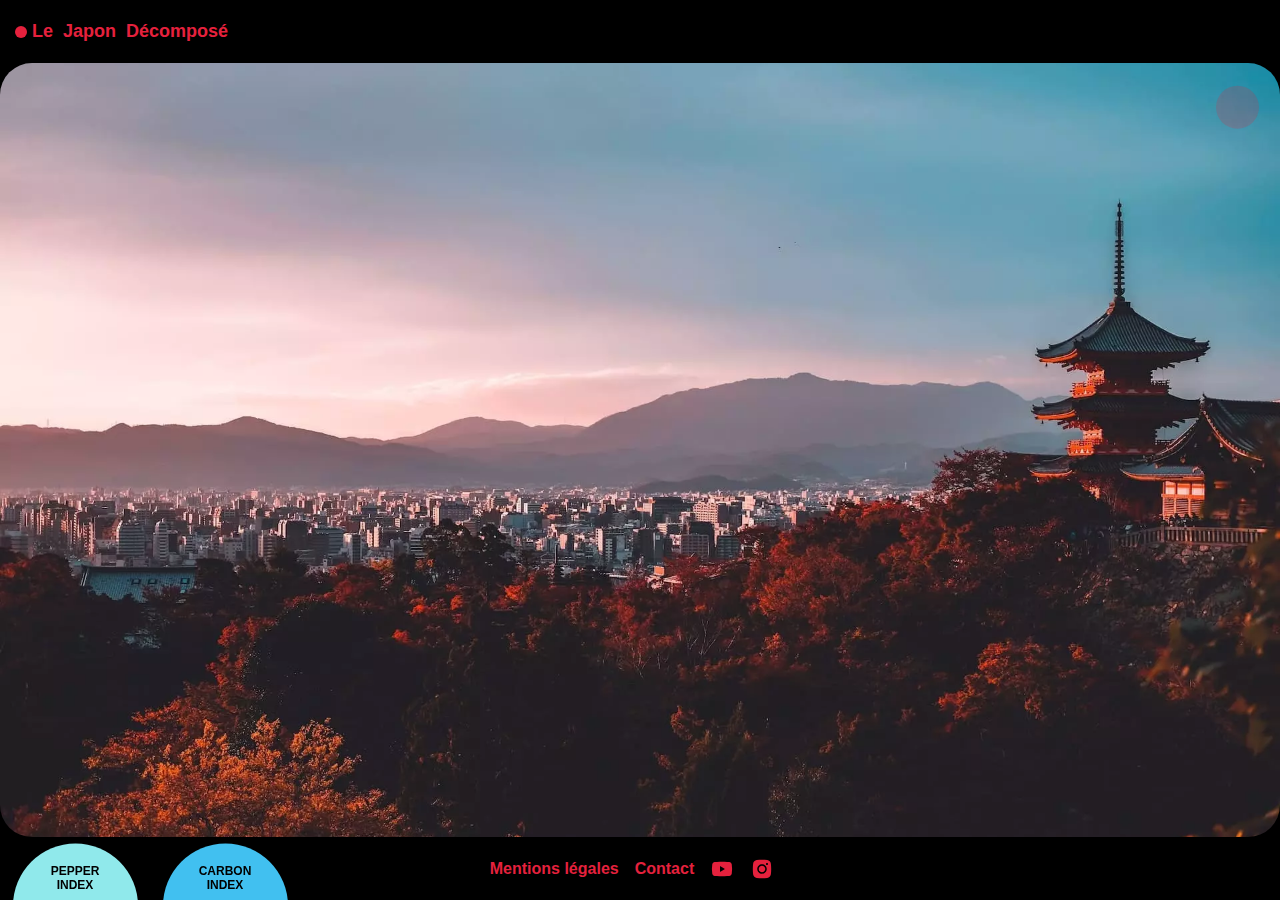
<file: index.html>
<html>
<!DOCTYPE html>
<html lang=fr>
<head>
<meta http-equiv=cache-control content="max-age=3600" />
<meta charset=utf-8 />
<meta name=viewport content="width=device-width, initial-scale=1, shrink-to-fit=no" />
<meta name=description content="Découvrez et apprenez le japonais, immergez-vous dans la géographie, l'histoire du Japon, ainsi que l'art japonais !">
<meta name=keywords content="Japon Blog Japonais Langue Japonaise Histoire Géographie Apprendre JLPT Art">
<link rel=stylesheet href=./styles.css />
<title>Le Japon Décomposé - Blog sur le Japon et la langue Japonaise</title>
<link rel="shortcut icon" type=image/svg+xml href=public/img/circle-solid.svg alt=Favicone />
</head>
<body>
<div class=splash>
<img class="fade-in sslogo" src=public/logos/japon_decompose_logo.png alt="Logo Japon Décmposé" />
</div>
<header>
<nav>
<a class=navbar-brand href=index.html title="Recharger la page d'acceuil">
<div class=point></div>
<h1>Le &nbsp;Japon &nbsp;Décomposé</h1>
</a>
</nav>
</header>
<main>
<div id=banquiseScore>
<div>
<p>PEPPER<br>INDEX</p>
<p>A</p>
<p>Indicateur impact environnemental et performance</p>
<p>93.6 / 100</p>
<svg xmlns=http://www.w3.org/2000/svg width=32 height=24.727 fill=%23293d3c xmlns:v=https://vecta.io/nano alt=Piment>
<path d="M31.575 12.942c-.5-.458-1.456.632-2.351 1.485s-3.086 2.235-7.308-.168c-1.629-.927-7.658-9.523-10.134-11.026-.821-.522-1.758-.835-2.728-.912a1.05 1.05.0 01.527.321c.825.966-.545 3.443-3.061 5.531s-5.225 3-6.05 2.031a1 1 0 01-.222-.51c-.019.061-.041.121-.058.182.0.0-2.173 6.409 8.27 12.354s17.719-.5 18.561-1.171c.924-.743 6.55-6.299 4.554-8.117zM.898 8.873c.5.587 2.548-.3 4.571-1.979s3.257-3.517 2.756-4.1c-.4-.466-1.771.0-3.333 1.049A2.1 2.1.0 013.815 2.5C3.733 1.83 3.83.64 3.709.3A.3.3.0 003.641.116c-.224-.262-.932-.038-1.582.5s-.995 1.189-.771 1.451a8.63 8.63.0 001.628 3.356h0C1.343 6.9.461 8.361.898 8.873z" />
</svg>
<button>
<a href=https://www.labanqui.se/ target=_blank title="Se renseigner sur l'impact écologique du numérique">En savoir plus</a>
</button>
</div>
<div>
<p>CARBON<br>INDEX</p>
<p>CO<sub>2</sub></p>
<p>Estimation des rejets de CO2 du site</p>
<p>0.09g</p>
<svg xmlns=http://www.w3.org/2000/svg width=90 height=64 xmlns:v=https://vecta.io/nano alt=Nuage>
<path d='M67.57 18.705a24.43 24.43 0 0 0-7.522-12.612A24 24 0 0 0 44.075 0C30.677.079 19.871 10.988 19.919 24.386q0 .313.008.626-.307-.01-.613-.01c-10.77 0-19.5 8.73-19.5 19.5s8.73 19.5 19.5 19.5h48.252c12.406-.143 22.388-10.24 22.388-22.648S79.972 18.85 67.566 18.707z' fill=%23293d3c />
</svg>
<button><a href=https://muchas-glacias.com/ target=_blank title="Découvrir l'impact écologique d'un site">Faire le test</a></button>
</div>
</div>
<nav class=floating_nav>
<ul>
<li class="navLink clicked">
<a href=#home title="Se rendre à la section principale">Home</a>
</li>
<li class=navLink>
<a href=#langue title="Se rendre à la section 'Langue'">Langue</a>
</li>
<li class=navLink>
<a href=#histoire title="Se rendre à la section 'Histoire'">Histoire</a>
</li>
<li class=navLink>
<a href=#geographie title="Se rendre à la section 'Géographie'">Geographie</a>
</li>
<li class=navLink>
<a href=#art title="Se rendre à la section 'Art'">Art</a>
</li>
<li class=navLink>
<a href=#ressources title="Se rendre à la section 'Ressources'">Ressources</a>
</li>
<li class=navLink>
<a href=#disclaimer title="Se rendre à la section 'Disclaimer'">Disclaimer</a>
</li>
</ul>
</nav>
<section id=home>
<img src=public/img/carousel-info.webp alt="Kyoto picture" />
</section>
<section id=langue>
<img loading=lazy src=public/img/langue.webp alt="Cahier avec des caractères japonais">
<h2>La Langue</h2>
</section>
<section id=histoire>
<img loading=lazy src=public/img/histoire.webp alt="Temple japonais de l'époque d'Edo">
<h2>L'Histoire</h2>
</section>
<section id=geographie>
<img loading=lazy src=public/img/geographie.webp alt="Vue sur le Mont Fuji">
<h2>La Géographie</h2>
</section>
<section id=art>
<img loading=lazy src=public/img/art.webp alt="La Grande Vague de Kanagawa">
<h2>L'Art</h2>
</section>
<section id=ressources>
<img loading=lazy src=public/img/ressources.webp alt="Application Drops pour apprendre les langues">
<h2>Ressources</h2>
</section>
<section id=disclaimer>
<img loading=lazy src=public/img/disclaimer.webp alt="Mai Sakurajima">
<h2>Disclaimer</h2>
</section>
</main>
<footer>
<div class=footerNav>
<nav>
<ul>
<li>
<a class=nav-link href=public/pages/legal/legal.html title="Consulter les mentions légales">
<h2>Mentions légales</h2>
</a>
</li>
<li>
<a class=nav-link href=public/pages/contact/contact.html title="Entrer en contact avec le propriétaire du site">
<h2>Contact</h2>
</a>
</li>
<br class=break>
<li>
<a class=nav-link href="YT Channel" target=_blank title="Découvrir notre chaîne YouTube">
<h3 width=48px height=48px>
<svg width=24 height=24 viewBox="0 0 24 24" fill=none xmlns=http://www.w3.org/2000/svg alt="Logo YouTube">
<path fill-rule=evenodd clip-rule=evenodd d="M6.98888 4.89055C10.3246 4.62958 13.6755 4.62958 17.0112 4.89055L19.2519 5.06585C20.5 5.16349 21.521 6.09889 21.7273 7.33366C22.2435 10.4232 22.2435 13.5769 21.7273 16.6664C21.521 17.9012 20.5 18.8366 19.2519 18.9342L17.0112 19.1095C13.6755 19.3705 10.3246 19.3705 6.98888 19.1095L4.74818 18.9342C3.50011 18.8366 2.47909 17.9012 2.27278 16.6664C1.75657 13.5769 1.75657 10.4232 2.27278 7.33366C2.47909 6.09889 3.50011 5.16349 4.74818 5.06585L6.98888 4.89055ZM10 14.4702V9.52989C10 9.2967 10.2544 9.15267 10.4543 9.27264L14.5713 11.7428C14.7655 11.8593 14.7655 12.1408 14.5713 12.2573L10.4543 14.7274C10.2544 14.8474 10 14.7034 10 14.4702Z" fill=black />
</svg>
</h3>
</a>
</li>
<li>
<a class=nav-link href=Insta target=_blank title="Visiter notre compte Instagram">
<h3>
<svg width=24 height=24 viewBox="0 0 24 24" fill=none xmlns=http://www.w3.org/2000/svg alt="Logo Instagram">
<path d="M12 8.75005C10.2051 8.75005 8.75 10.2051 8.75 12C8.75 13.795 10.2051 15.25 12 15.25C13.7949 15.25 15.25 13.795 15.25 12C15.25 10.2051 13.7949 8.75005 12 8.75005Z" fill=black />
<path fill-rule=evenodd clip-rule=evenodd d="M6.76954 3.08151C10.2177 2.69614 13.7824 2.69614 17.2305 3.08151C19.1289 3.29369 20.6601 4.78947 20.8829 6.69452C21.2952 10.2195 21.2952 13.7806 20.8829 17.3056C20.6601 19.2106 19.1289 20.7064 17.2305 20.9186C13.7824 21.304 10.2177 21.304 6.76954 20.9186C4.87114 20.7064 3.33995 19.2106 3.11713 17.3056C2.70485 13.7806 2.70485 10.2195 3.11713 6.69452C3.33995 4.78947 4.87114 3.29369 6.76954 3.08151ZM17 6.00005C16.4477 6.00005 16 6.44776 16 7.00005C16 7.55233 16.4477 8.00005 17 8.00005C17.5523 8.00005 18 7.55233 18 7.00005C18 6.44776 17.5523 6.00005 17 6.00005ZM7.25 12C7.25 9.37669 9.37665 7.25005 12 7.25005C14.6234 7.25005 16.75 9.37669 16.75 12C16.75 14.6234 14.6234 16.75 12 16.75C9.37665 16.75 7.25 14.6234 7.25 12Z" fill=black />
</svg>
</h3>
</a>
</li>
</ul>
</nav>
</div>
</footer>
<script src=./app.js></script>
</body>
</html>
</html>
</file>
